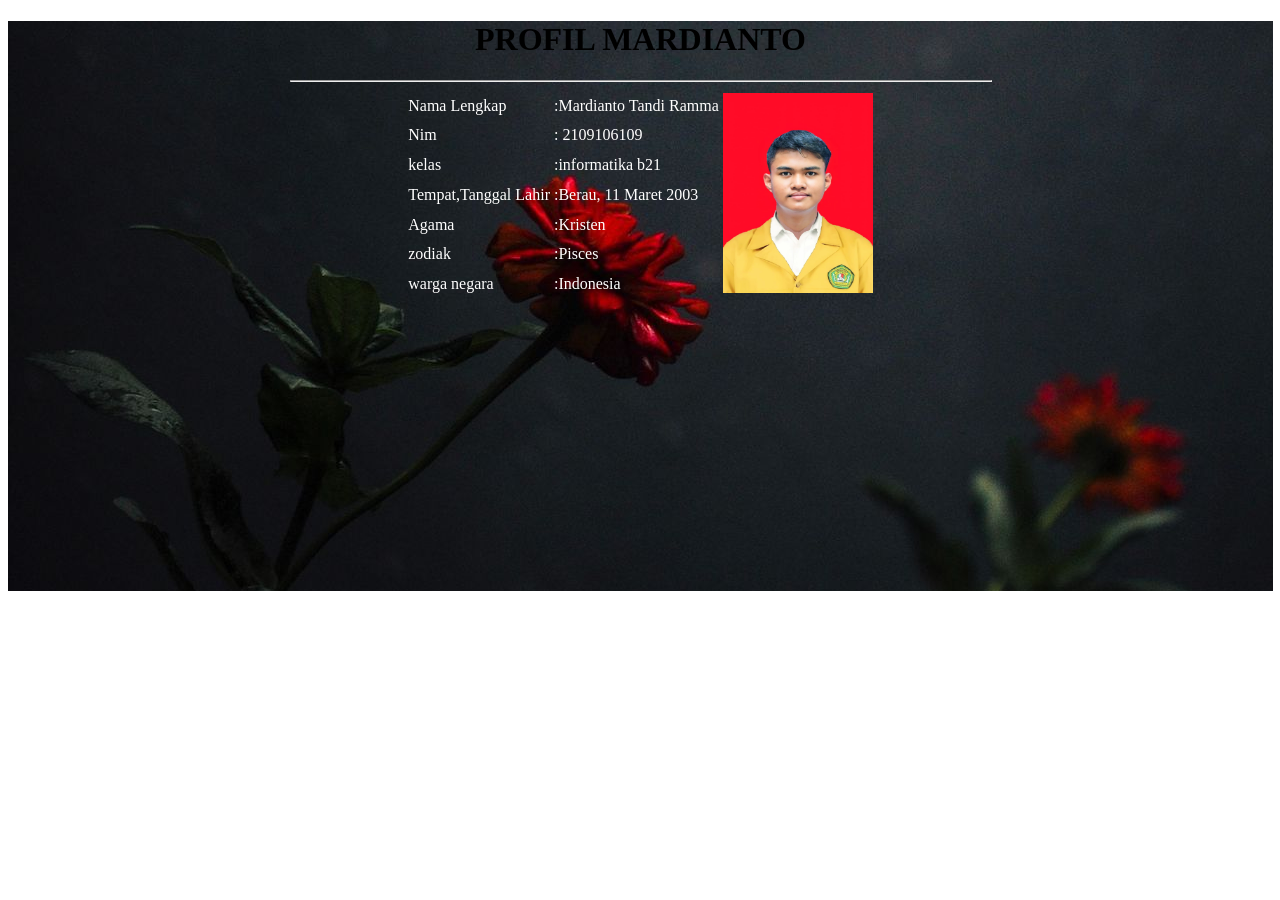
<file: posttest4/about.html>
<!DOCTYPE html>
<html lang="en">
<head>
    <title>PROFIL</title>
    <style type="text/css"></style>
    <div style="background-image:url('bunga.jpg'); height: 570px; width: 1265px;">   
    
</head>
<body>
    <h1 align="center">PROFIL MARDIANTO</h1>
    <hr width="700" size="2">
    <table align="center" cellpadding="1" align="center" widht="1000">
        <tr>
            
            
            <td style="color: white;">Nama Lengkap</td>
            <td style="color: white;">:Mardianto Tandi  Ramma</td>
            <td rowspan="10" align="center"><img src="mardianto.jpg" alt="image" height="200" width="150"></td>
        </tr>
        
      
        <tr>
            <td style="color: white;">Nim</td>
            <td style="color: white;">: 2109106109</td>
        </tr>
        <tr>
            <td style="color: white;">kelas</td>
            <td style="color: white;">:informatika b21</td>
        </tr>
        
        <tr>
            <td style="color: white;">Tempat,Tanggal Lahir</td>
            <td style="color: white;">:Berau, 11 Maret 2003</td>
            
            
        </tr>
        <tr>
            <td style="color: white;"> Agama</td>
            <td style="color: white;">:Kristen</td>
        </tr>
        <tr>
            <td style="color: white;">zodiak</td>
            <td style="color: white;">:Pisces</td>
        </tr>
        <tr>
            <td style="color: white;">warga negara</td>
            <td style="color: white;">:Indonesia</td>
        </tr>

        
    </table>


</body>
</html>
</file>
